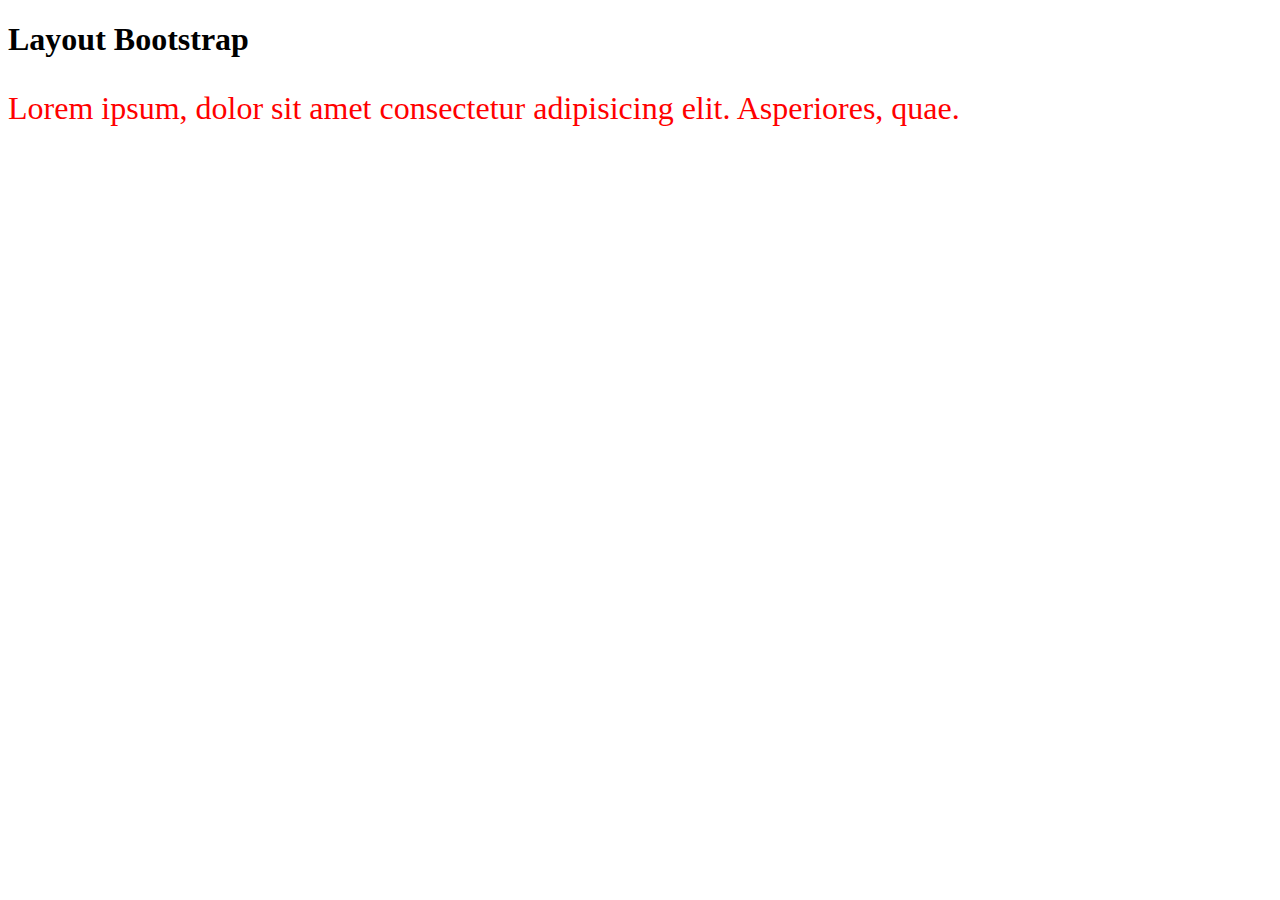
<file: index.html>
<!DOCTYPE html>
<html lang="en">
<head>
    <meta charset="UTF-8">
    <meta http-equiv="X-UA-Compatible" content="IE=edge">
    <meta name="viewport" content="width=device-width, initial-scale=1.0">
    <title>Document</title>
    <meta charset="utf-8" />
    <meta
      name="viewport"
      content="width=device-width, initial-scale=1, shrink-to-fit=no"
    />
    <link
      href="https://cdn.jsdelivr.net/npm/bootstrap@5.2.1/dist/css/bootstrap.min.css"
      rel="stylesheet"
      integrity="sha384-iYQeCzEYFbKjA/T2uDLTpkwGzCiq6soy8tYaI1GyVh/UjpbCx/TYkiZhlZB6+fzT"
      crossorigin="anonymous"
    />
    <!-- FontAwesome 6.2.0 CSS : gõ fa6 enter ==> xóa src -->
    <link
      rel="stylesheet"
      href="https://cdnjs.cloudflare.com/ajax/libs/font-awesome/6.2.0/css/all.min.css"
      integrity="sha512-xh6O/CkQoPOWDdYTDqeRdPCVd1SpvCA9XXcUnZS2FmJNp1coAFzvtCN9BmamE+4aHK8yyUHUSCcJHgXloTyT2A=="
      crossorigin="anonymous"
      referrerpolicy="no-referrer"
    />
    <link rel="stylesheet" href="./style.css">
</head>
<body>
    <div class="container">
        <h1>Layout Bootstrap</h1>
        <p>Lorem ipsum, dolor sit amet consectetur adipisicing elit. Asperiores, quae.</p>
    </div>



    <script
      src="https://cdn.jsdelivr.net/npm/@popperjs/core@2.11.6/dist/umd/popper.min.js"
      integrity="sha384-oBqDVmMz9ATKxIep9tiCxS/Z9fNfEXiDAYTujMAeBAsjFuCZSmKbSSUnQlmh/jp3"
      crossorigin="anonymous"
    ></script>

    <script
      src="https://cdn.jsdelivr.net/npm/bootstrap@5.2.1/dist/js/bootstrap.min.js"
      integrity="sha384-7VPbUDkoPSGFnVtYi0QogXtr74QeVeeIs99Qfg5YCF+TidwNdjvaKZX19NZ/e6oz"
      crossorigin="anonymous"
    ></script>
</body>
</html>
</file>
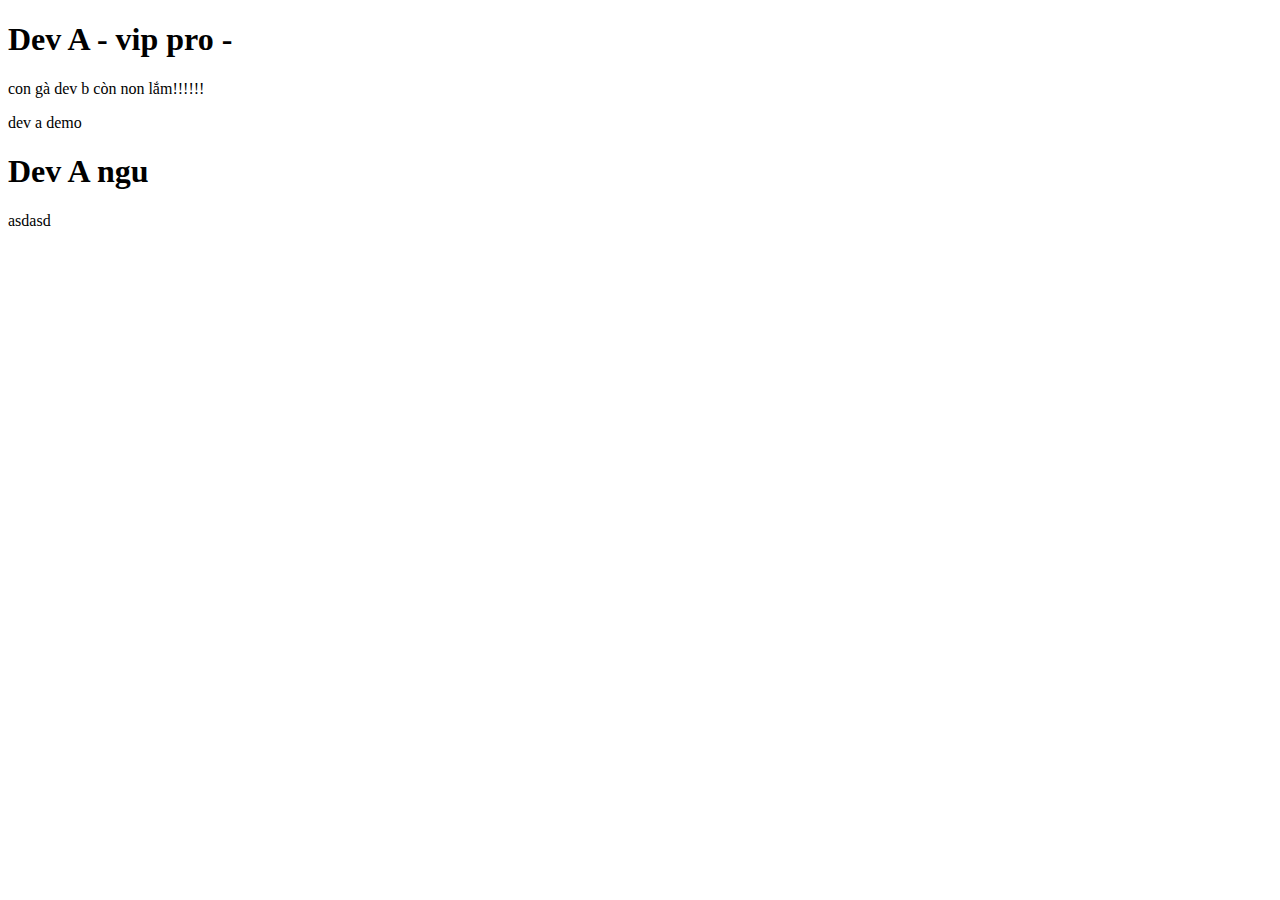
<file: deva.html>
<!DOCTYPE html>
<html lang="en">
  <head>
    <meta charset="UTF-8" />
    <meta http-equiv="X-UA-Compatible" content="IE=edge" />
    <meta name="viewport" content="width=device-width, initial-scale=1.0" />
    <title>Document</title>
</head>
<body>
    <h1>Dev A - vip pro - </h1>
    <p>
        con gà dev b còn non lắm!!!!!!
    </p>
    <p>
        dev a demo
    </p>
</body>
</html>
  </head>
  <body>
    <h1>Dev A ngu</h1>
    <p>asdasd</p>
  </body>
</html>
</file>
<file: style.css>
p{
    color: red;
    font-size: 32px;
}
</file>
